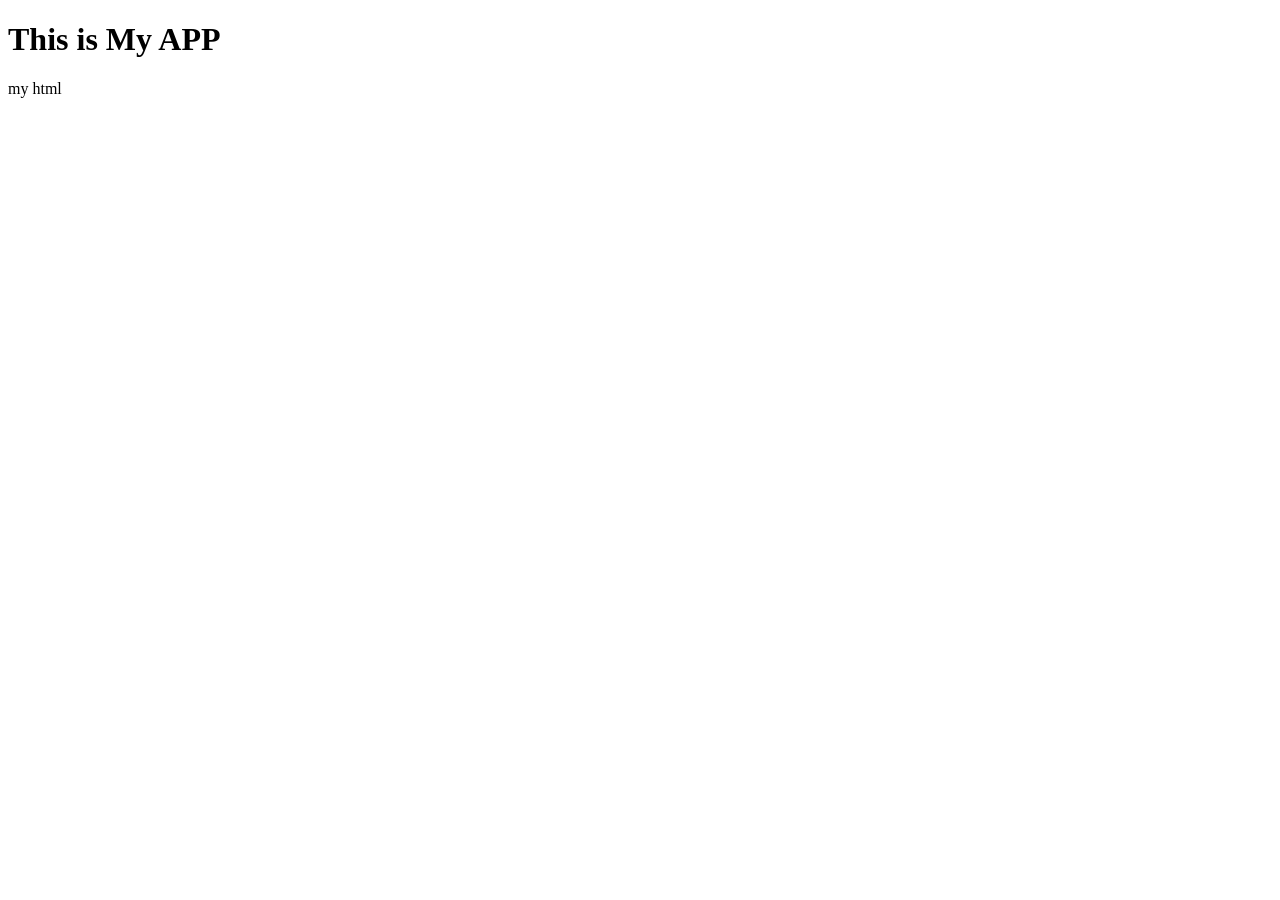
<file: index.html>
<!DOCTYPE html>
<html lang="en">
<head>
    <meta charset="UTF-8">
    <meta name="viewport" content="width=device-width, initial-scale=1.0">
    <title>My App</title>
</head>
<body>
   <h1>This is My APP</h1> 
   <p>my html</p>
</body>
</html>
</file>
